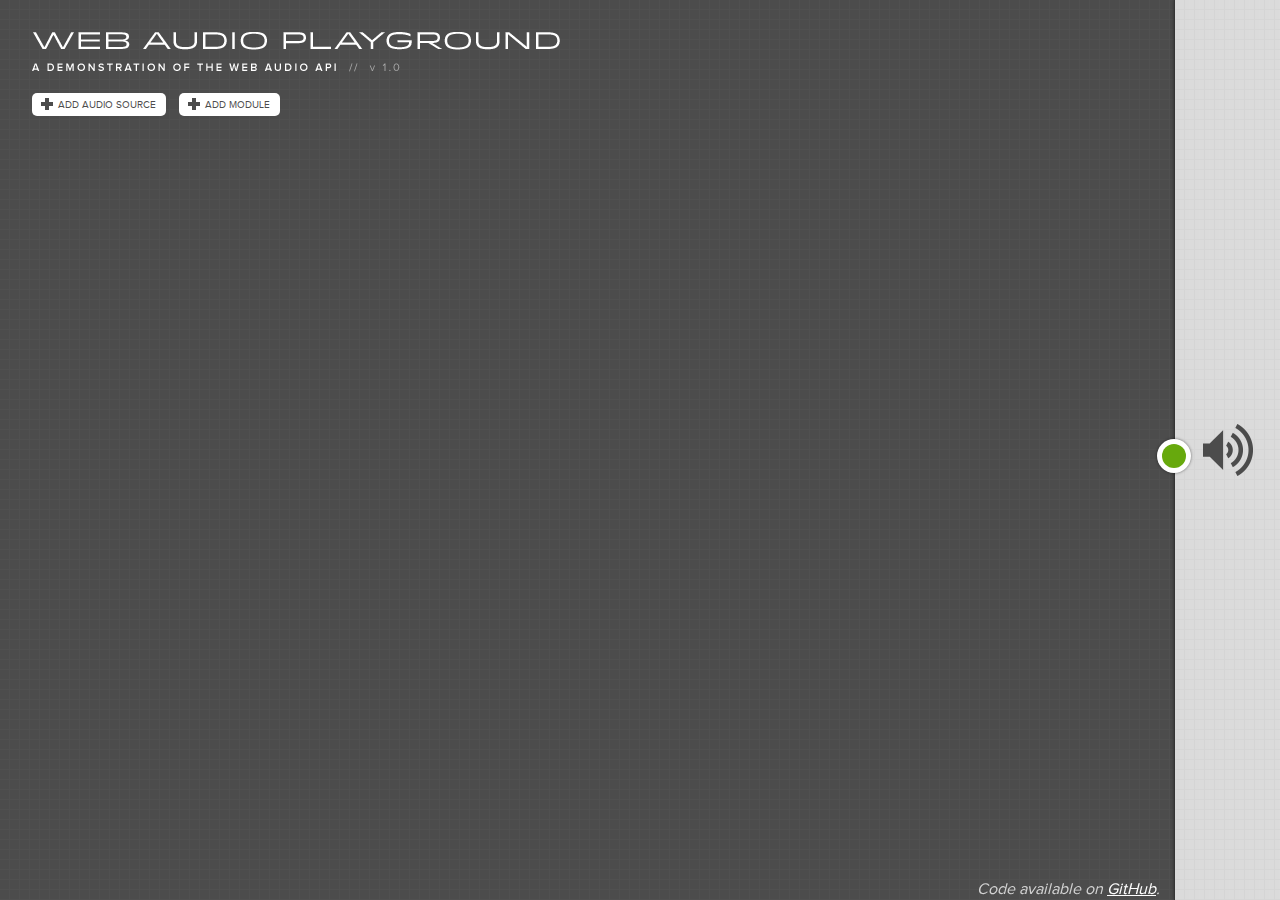
<file: index.html>
<!doctype html>
<html class="no-js" lang="en">
<head>
	<meta name="viewport" content="width=device-width, initial-scale=1" />
	<meta charset="utf-8" />
	<title>Web Audio Playground</title>

	<link rel="shortcut icon" href="favicon.ico" />
	<link rel="stylesheet" href="//fonts.googleapis.com/css?family=Droid+Serif:400italic" />
	<link rel="stylesheet" href="css/reset.css" />
	<link rel="stylesheet" href="css/main.css" />

    <script src="http://cwilso.github.io/AudioContext-MonkeyPatch/AudioContextMonkeyPatch.js"></script>

	<script src="js/pointerevents.js"></script>
	<script src="js/main.js"></script>
	<script src="js/dragging.js"></script>
	<script src="js/analyser.js"></script>
	<script>
	if (window != window.top)
		document.write("<style>#header {display:none}</style>")
	</script>
</head>
<body>
	<div id="main" class="container">
		<header id="header">
			<img src="img/logo.png" alt="Web Audio Playground: A demonstration of the web audio API // v 1.0" />	
		</header>
		<nav id="nav">
			<ul id="controls" class="container">
				<li>
					<a href="#">Add Audio Source</a>
					<div class="sub-menu">
						<ul>
							<li><a href="#" id="cabs">Audio Buffer Source</a></li>
<!--
							<li><a href="#">Audio Buffer Source From URL</a></li>
-->							<li><a href="#" id="cosc">Oscillator</a></li>
							<li><a href="#" id="cliv">Live Input</a></li>
						</ul>
					</div>	
				</li>
				<li>
					<a href="#">Add Module</a>
					<div class="sub-menu">
						<ul>
							<li><a href="#" id="cbqf">Biquad Filter</a></li>
							<li><a href="#" id="cdel">Delay Node</a></li>
							<li><a href="#" id="cdyc">Dynamics Compressor</a></li>
							<li><a href="#" id="cgai">Gain Node</a></li>
							<li><a href="#" id="ccon">Convolver</a></li>
							<li><a href="#" id="cana">Analyser</a></li>
						</ul>
					</div>	
				</li>
			</ul>
		</nav>
		<section id="modules" class="container">

		</section>
	<div class="link">Code available on <a href="https://github.com/cwilso/WebAudio">GitHub</a>.</div>
	</div> <!-- /#main -->

	<div id="output" class="destination">
		<div class="node node-input"><span class="node-button">&nbsp;</span></div>
	</div> <!-- /#output -->

	<svg id=svgCanvas xmlns="http://www.w3.org/2000/svg" version="1.1" style="width:100%; height:100%; position:absolute; top:0; left:0; z-index:-1;"></svg>

<script type="text/javascript">

  var _gaq = _gaq || [];
  _gaq.push(['_setAccount', 'UA-35593052-1']);
  _gaq.push(['_trackPageview']);

  (function() {
    var ga = document.createElement('script'); ga.type = 'text/javascript'; ga.async = true;
    ga.src = ('https:' == document.location.protocol ? 'https://ssl' : 'http://www') + '.google-analytics.com/ga.js';
    var s = document.getElementsByTagName('script')[0]; s.parentNode.insertBefore(ga, s);
  })();

</script>
</body>
</html>
</file>
<file: css/main.css>
/* main.css */

/*	---------------------------------------------------------------------------
 *	:: Type
 *
 *  - Fonts
 *	- Base
 *	- Links
 *	-------------------------------------------------------------------------*/

div.link {
	position:fixed;
	font-style: italic;
	color: lightgrey;
	bottom: 0px;
	right: 120px;
}

div.link a {
	color: white;
	font: inherit;
	text-decoration: underline;
}

/* Fonts */
@font-face {
    font-family: 'ProximaNovaRgRegular';
    src: url('../fonts/proxima_nova_reg-webfont.eot');
    src: url('../fonts/proxima_nova_reg-webfont.eot?#iefix') format('embedded-opentype'),
         url('../fonts/proxima_nova_reg-webfont.woff') format('woff'),
         url('../fonts/proxima_nova_reg-webfont.ttf') format('truetype'),
         url('../fonts/proxima_nova_reg-webfont.svg#ProximaNovaRgRegular') format('svg');
    font-weight: normal;
    font-style: normal;
}

/* Base */
html,
button,
input,
select,
textarea {
	font-family: 'ProximaNovaRgRegular', 'Helvetica Neue', Helvetica, Arial, sans-serif;
	color: #4c4c4c;
}
body {
	font-size: 1em;
	line-height: 1.4;
}

/* Links */
a,
a:visited {
	color: #4c4c4c;
	font-size: .6875em; /* 11 / 16 */
	text-decoration: none;
}
a:hover {
	color: #000;
	text-decoration: none;
}


/*	---------------------------------------------------------------------------
 *	:: Raw elements
 *	-------------------------------------------------------------------------*/
body {
	background: url('../img/body-bkg.gif');
}


/*	---------------------------------------------------------------------------
 *	:: Main
 *
 *	- Header
 *	- Nav
 *  - Controls
 *  - Dropdown
 *  - Dropdown arrow
 *  - Modules
 *	-------------------------------------------------------------------------*/
#main {
	padding-right: 106px;
	position: relative;
	z-index: 1;
}

/* Header */
#header {
	margin: 0;
	padding: 2em 0 0 2em;	
}

/* Nav */
#nav {
	margin: 0 0 1.3em;
	padding: 1.3em 0 0 2em;
}

/* Controls */
#controls {
	list-style: none;
	margin: 0;
	padding: 0;
}
#controls li {
	float: left;
	margin-right: .8em;
	position: relative;
}
#controls a {
	background: url('../img/ico-plus.png') .9em 50% no-repeat #fff;
	border-radius: 5px;
	color: #4c4c4c;
	display: block;
	font-size: .625em; /* 11 / 16 */
	padding: .5em 1em .4em 2.6em;
	text-transform: uppercase;
	-webkit-transition: background-color 0.1s linear;
	transition: background-color 0.1s linear;
}

/* Dropdown */
#controls .sub-menu {
	display: none;
	left: 0;
	padding-top: 8px;
	position: absolute;
	z-index: 1000;
}
#controls ul {
	background-color: #fff;
	border: 1px solid #aaa;
	border-radius: 5px;
	box-shadow: 0 5px 10px rgba(0, 0, 0, 0.2);
	list-style: none;
	margin: 0;
	padding: .2em 0;
	position: relative;
}
#controls ul li {
	float: none;
	margin: 0;
	padding: 0;
}
#controls ul a {
	background: none;
	background-image: none;
	border-radius: 0;
	padding: .5em 1em .4em;
	white-space: nowrap;
}
#controls ul a:hover {
	background-color: #dbdbdb;
}
#controls li:hover .sub-menu {
	display: block;
}

/* Dropdown arrow */
#controls ul:after,
#controls ul:before {
	bottom: 100%;
	border: solid transparent;
	content: " ";
	height: 0;
	width: 0;
	position: absolute;
	pointer-events: none;
}
#controls ul:after {
	border-bottom-color: #ffffff;
	border-width: 8px;
	left: 20%;
	margin-left: -8px;
}
#controls ul:before {
	border-bottom-color: #aaa;
	border-width: 9px;
	left: 20%;
	margin-left: -9px;
}

/* Modules */
#modules {
	padding-left: 2em;
}

/*	---------------------------------------------------------------------------
 *	:: Output
 *	-------------------------------------------------------------------------*/
#output {
	background:
		url('../img/ico-speaker.png') 50% 50% no-repeat,
		url('../img/output-bkg.gif') 0 0 repeat;
	border-left: 1px solid #363636;
	box-shadow: 0 0 3px rgba(0,0,0, .4);
	bottom: 0;
	display: block;
	height: 100%;
	position: absolute;
	right: 0;
	top: 0;
	width: 105px;
	z-index: 100;
}
#output .node {
	left: -18px;
	margin-top: -11px;
	position: absolute;
	top: 50%;
}


/*	---------------------------------------------------------------------------
 *	:: Global classes and styles
 *
 *	- Clearfix
 *	- Nodes
 *	- Modules
 *	- Module nodes
 *	- Module close
 *	- Module footer
 *	- Control group
 *	- Slider
 *	-------------------------------------------------------------------------*/

/* Clearfix */
.container:before, .container:after { content: ""; display: table; }
.container:after { clear: both; }
.container { *zoom: 1; }

/* Nodes */
.node {
	background: #fff;
	border-radius: 50%;
	box-shadow: 0 0 3px rgba(0,0,0, .5);
	cursor: pointer;
	height: 34px;
	position: relative;
	width: 34px;
}
.node span {
	border-radius: 50%;
	display: block;
	height: 24px;
	left: 5px;
	position: absolute;
	top: 5px;
	width: 24px;
}
.node-input span {
	background: #67a90d;
}
.node-output span {
	background: #ec2f13;
}
.node:hover {
	box-shadow: 0 0 3px rgba(0,0,0, 1);
}

/* Modules */
.module {
	border-radius: 5px;
	box-shadow: 0 5px 10px rgba(0, 0, 0, 0.2);
	display: inline-block;
	position: absolute;
}
.module .content {
	background: #fff;
	border-radius: 5px;
	min-width: 10em;
	overflow: hidden;
	padding: 1em 1.25em 1.25em 1.25em;
	position: relative;
}
.module .content img {
	display: block;
	margin: 0 auto;
}
.module.has-footer .content {
	border-bottom: 1px solid #dbdbdb;
	border-radius: 5px 5px 0 0;
}
.module h6 {
	font-size: .75em;
	margin: 0 0 1em;
	text-align: center;
	text-transform: uppercase;
}

/* Module nodes */
.module .node {
	position: absolute;
	margin-top: -16px;
	top: 50%;
}
.module .node-input {
	left: -18px;
}
.module .node-output {
	right: -18px;
}

/* Module close */
.module .close {
	background: url('../img/ico-close.gif') 0 0 no-repeat;
	height: 8px;
	text-indent: -999em;
	position: absolute;
	right: 8px;
	top: 8px;
	width: 9px;
}
.module .close:hover {
	opacity: .8
}

.module.analyzer {
}

/* Module footer */
.module footer {
	background-color: #fff;
	background-image: -webkit-linear-gradient(top, rgb(255, 255, 255), rgb(219, 219, 219));
	background-image: linear-gradient(top, rgb(255, 255, 255), rgb(219, 219, 219));
	border-radius: 0 0 5px 5px;
	overflow: hidden;
	padding: 0em .4em .1em;	
}
.module footer select {
	background: url('../img/ico-arrow.png') 100% 50% no-repeat;
	border: none;
	box-sizing: border-box;
	cursor: default;
	font-family: 'Droid Serif', Georgia, serif;
	font-size: .625em;
	font-style: italic;
	outline: none;
	white-space: pre;
	width: 100%;
	-webkit-appearance: none;
	-webkit-box-align: center;
}
.module.has-loop footer select {
	width: 70%;
}
.module footer .loop {
	border-left: 1px solid #dbdbdb;
	display: inline;
	float: right;
	font-size: .625em;
	padding: .4em 0 .4em .6em;
	text-transform: uppercase;
	width: 23%;
}

/* Control group */
.control-group {
	margin: 0 0 1.2em;
}
.control-group.last {
	margin: 0;
}

.control-group:last-of-type {
	margin: 0;
}

.control-group.disabled .slider-info {
	color: #e0e0e0;
}
/* Slider */
.slider-info {
	font-size: .625em; /* 10 / 16 */
	margin-bottom: 1em;
	overflow: hidden;
	padding-bottom: .4em;
	position: relative;
}
.slider-info .label {
	display: inline;
	float: left;
	text-transform: uppercase;
	width: 49%;
}
.slider-info .value {
	display: inline;
	float: right;
	font-weight: bold;
	text-align: right;
	text-transform: uppercase;
	width: 49%;
}
.module .slider-info:last-child {
	margin-bottom: 0;
}

.ui-slider {
	background: url('../img/slider-bkg.gif') 0 0 repeat-x;
	border: 0 none;
	color: #fff;
	height: 11px;
	position: relative;
	text-align: left;
}
.ui-state-default,
.ui-widget-content .ui-state-default,
.ui-widget-header .ui-state-default {
	border: 1px solid #cccccc;
	background: #f6f6f6;
	font-weight: bold;
	color: #1c94c4;
}
.ui-slider .ui-slider-handle {
	background: url('../img/slider-handle.png') 0 1px no-repeat;
	border: 0 none;
	cursor: default;
	height: 18px;
	margin-left: -.6em;
	position: absolute;
	top: -.3em;
	width: 16px;
	z-index: 2;
}
.ui-slider .ui-slider-range {
	background-position: 0 0;
	border: 0;
	display: block;
	font-size: .7em;
	height: 100%;
	position: absolute;
	top: 0;
	z-index: 1;
}
.ui-slider .ui-slider-range-min {
	left: 0;
}
.ui-slider .ui-slider-range-max {
	right: 0;
}

input[type="range"] {
	-webkit-appearance: none;
	background-color: #303030;
	height: 2px;
	display: block;
	margin-top: 5px;
	margin-bottom: 15px;
	width: 100%;
}

input[type="range"]::-webkit-slider-thumb {
	-webkit-appearance: none;
	position: relative;
	top: 0px;
	z-index: 1;
	width: 20px;
	height: 20px;
	cursor: pointer;
	-webkit-box-shadow: 0px 6px 5px 0px rgba(0,0,0,0.6);
	-moz-box-shadow: 0px 6px 5px 0px rgba(0,0,0,0.6);
	box-shadow: 0px 6px 5px 0px rgba(0,0,0,0.6);
	-webkit-border-radius: 40px;
	-moz-border-radius: 40px;
	border-radius: 40px;
	background-image: -webkit-gradient(linear, left top, left bottom, color-stop(0%,#ff7373), color-stop(50%,#a00000), color-stop(51%,#700000), color-stop(100%,#ff7373));
}
</file>
